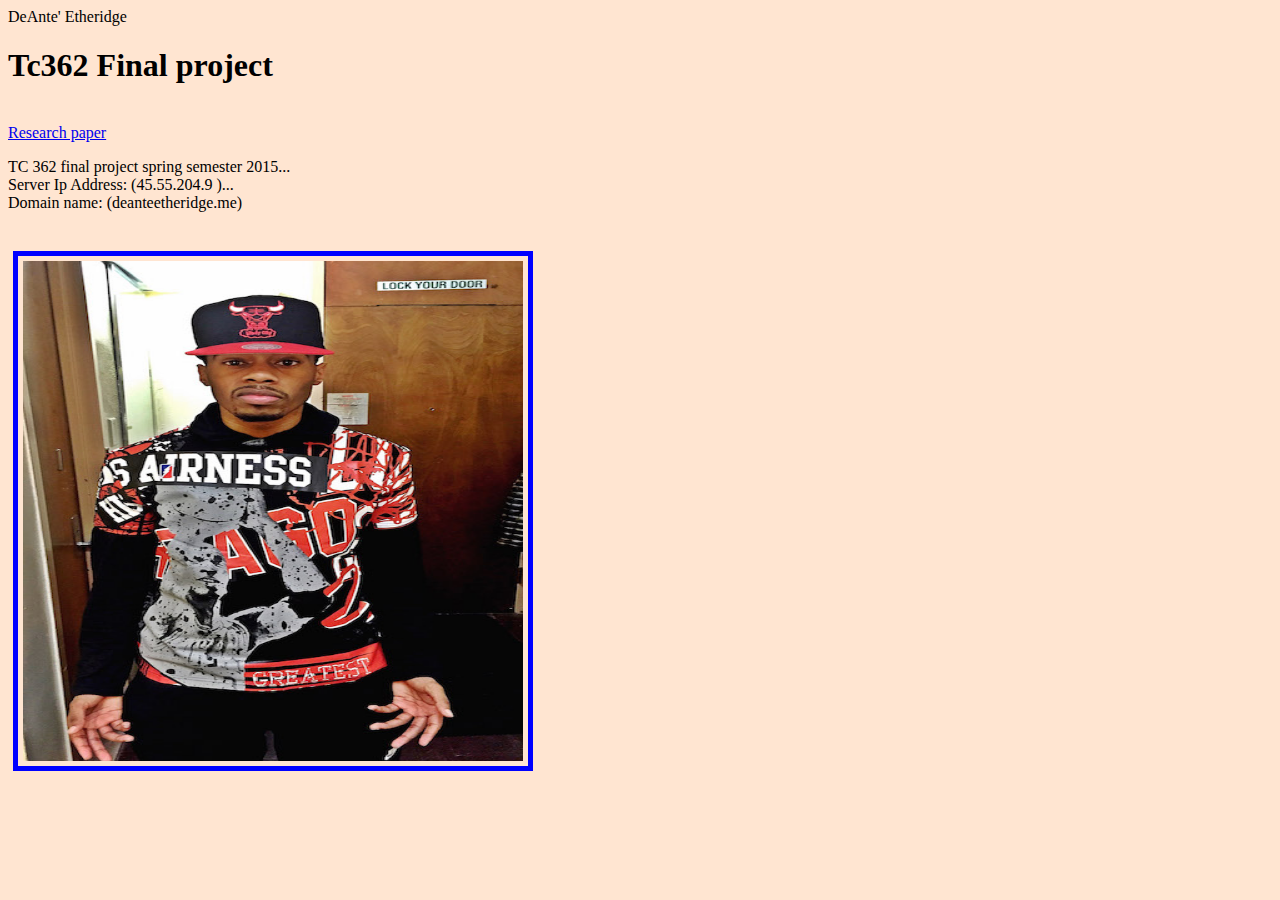
<file: index.html>
<! DOCTYPE html>
<html>
<head> DeAnte' Etheridge </head>
<body>	
<h1>Tc362 Final project </h1>
<br>
<a href="ResearchPaper.html">Research paper</a>
<link href="css/style.css" rel="stylesheet" type="text/css">
<br> 
<p> TC 362 final project spring semester 2015...
<br>
Server Ip Address: (45.55.204.9 )...
<br>

Domain name: (deanteetheridge.me) </p>
<br>
<img src= "me.jpg" width="400" height="400"/>
</body> 
</html>
</file>
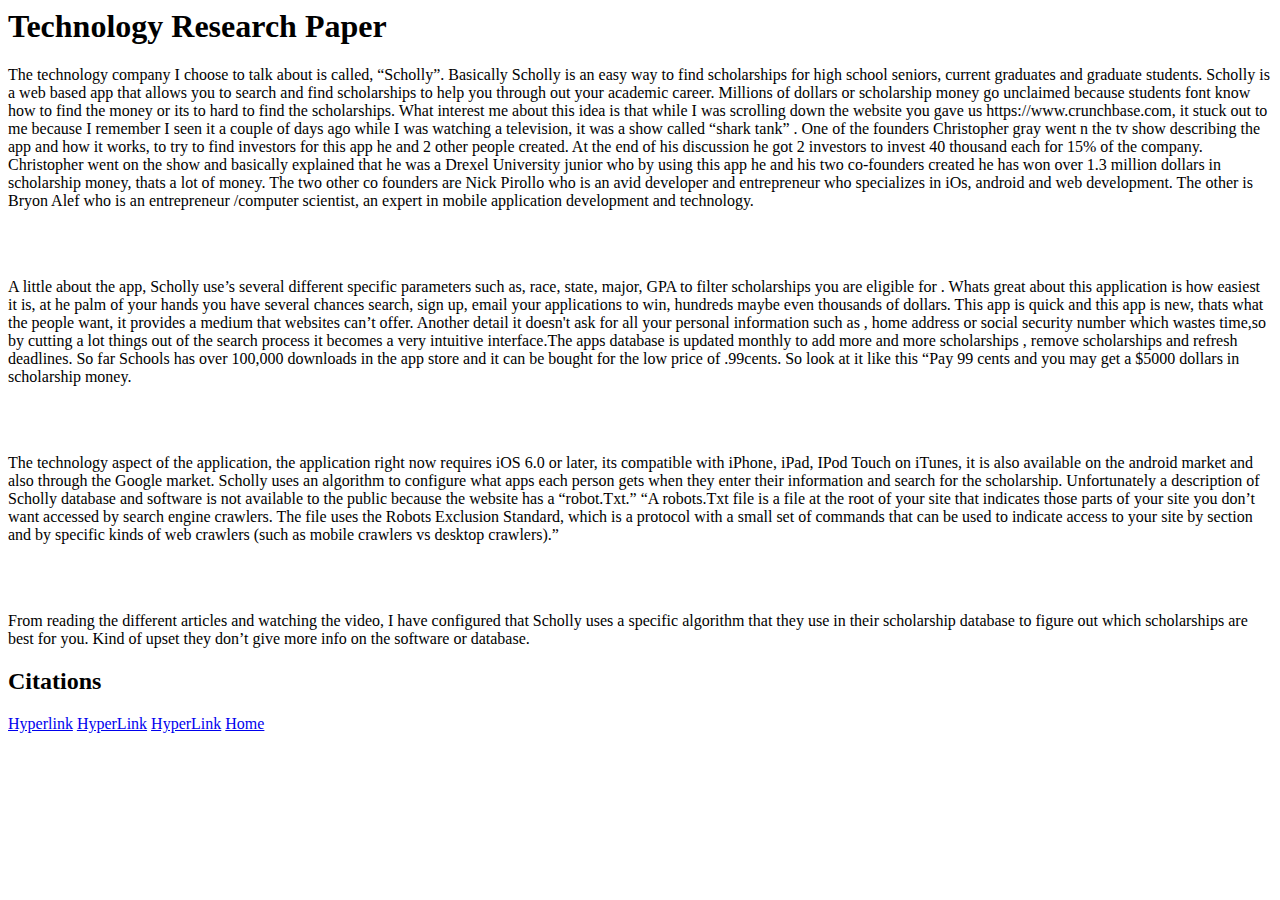
<file: ResearchPaper.html>
<html>
<head>
</head> 
<body>
<h1> Technology Research Paper </h1>
<p> The technology company I choose to talk about is called, “Scholly”.  Basically Scholly is an easy way to find scholarships  for high school seniors, current graduates and graduate students. Scholly is a web based app that allows you to search and find scholarships to help you through out your academic career. Millions of dollars or scholarship money go unclaimed because students font know how to find the money or its to hard to find the scholarships. What interest me about this idea is that while I was scrolling down the website you gave us https://www.crunchbase.com, it stuck out to me because I remember I seen it a couple of days ago while I was watching a television, it was a show called “shark tank” . One of the founders Christopher gray went n the tv show describing the app and how it works, to try to find investors for this app he and 2 other people created. At the end of his discussion he got 2 investors to invest 40 thousand each for 15% of the company. Christopher went on the show and basically explained that he was a Drexel University junior who by using this app he and his two co-founders created he has won over 1.3 million dollars in scholarship money, thats a lot of money. The two other co founders are Nick Pirollo who is an avid developer and entrepreneur who specializes in iOs, android and web development. The other is Bryon Alef who is an entrepreneur /computer scientist, an expert in mobile application development and technology. </p>
<br>
<br>
<p> A little about the app, Scholly use’s several different specific parameters such as, race, state, major, GPA  to filter scholarships you are eligible for . Whats great about this application is how easiest it is, at he palm of your hands you have several chances search, sign up, email your applications to win, hundreds maybe even thousands of dollars. This app is quick and this app is new, thats what the people want, it provides a medium that websites can’t offer. Another detail it doesn't ask for all your personal information such as , home address or social security number which wastes time,so by cutting a lot things out of the search process it becomes a very intuitive interface.The apps database is updated monthly to add more and more scholarships , remove scholarships and refresh deadlines. So far Schools has over 100,000 downloads in the app store and it can be bought for the low price of .99cents. So look at it like this “Pay 99 cents and you may get a $5000 dollars in scholarship money.</p>
<br>
<br>
<p> The technology aspect of the application, the application right now requires iOS 6.0 or later, its compatible with iPhone, iPad, IPod Touch on iTunes, it is also available on the android market and also through the Google market.  Scholly uses an algorithm to configure what apps each person gets when they enter their information and search for the scholarship. Unfortunately a description of Scholly database and software is not available to the public because the website has a “robot.Txt.” 
	“A robots.Txt file is a file at the root of your site that indicates those parts of your site you don’t want accessed by search engine crawlers. The file uses the Robots Exclusion Standard, which is a protocol with a small set of commands that can be used to indicate access to your site by section and by specific kinds of web crawlers (such as mobile crawlers vs desktop crawlers).” </p>
<br>
<br>
<p> From reading the different articles and watching the video, I have configured that Scholly uses a specific algorithm that they use in their scholarship database to figure out which scholarships are best for you. Kind of upset they don’t give more info on the software or database. </p>

<h2> Citations </h2>
<a href="<https://support.google.com/webmasters/answer/6062608?hl=en&rd=1>">Hyperlink</a>
<a href="<http://www.usatoday.com/story/tech/personal/2013/08/09/app-for-finding-college-scholarships/2636505/>
">HyperLink</a>
<a href="<https://myscholly.com/>.">HyperLink</a>
<a href="index.html">Home</a>
</body> 
</html>
</file>
<file: css/style.css>
body { 
    color: black;
    background-color: #ffe5d1;
    font-size: 25pt 
    font-family: "Times New Roman", Times, serif;
}

img { 
    margin: 5px;
    padding: 5px;
    border: 5px solid #0000ff;
    height: 500;
    width: 500;
    float: middle;
    text-align: center;
}
</file>
